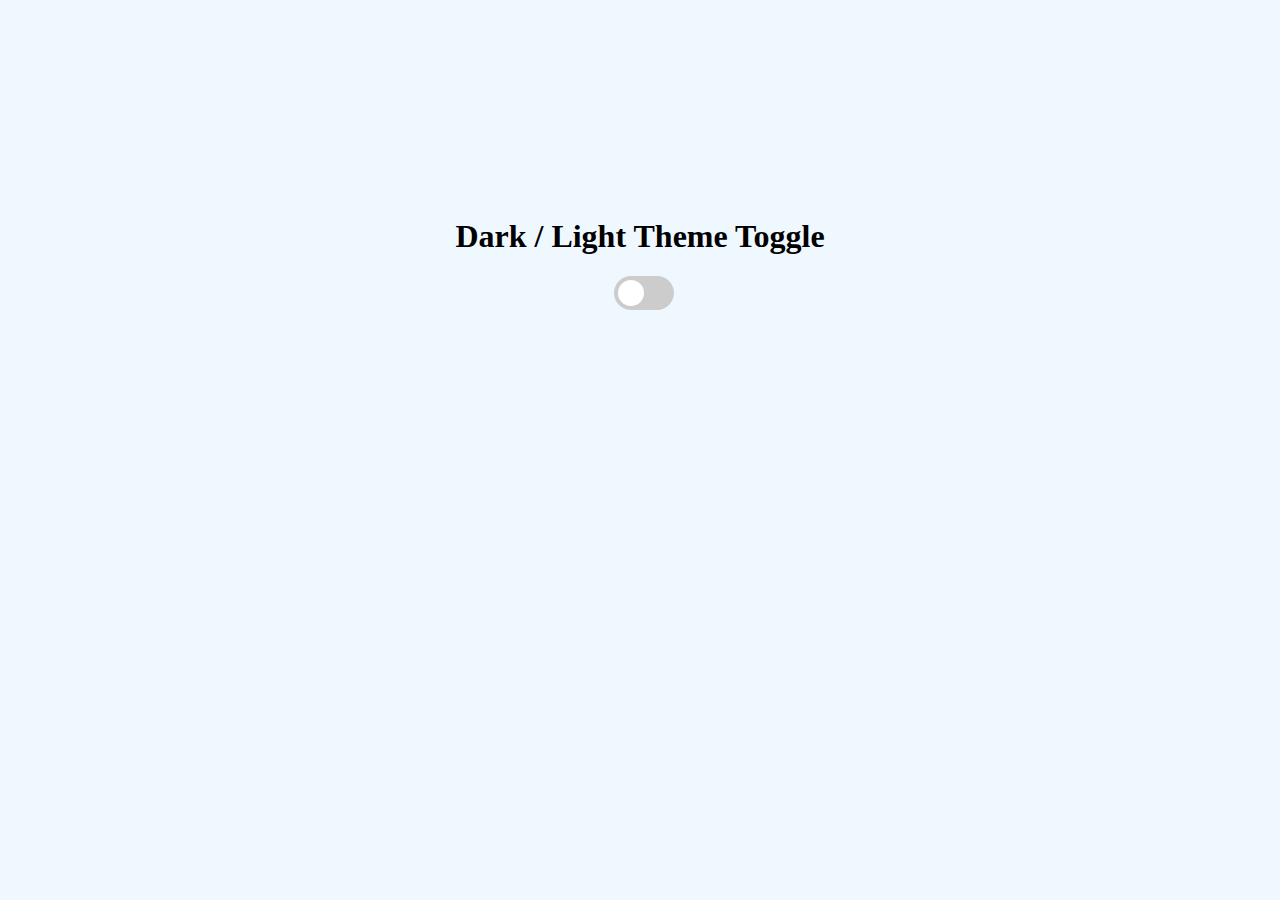
<file: Dark - Light Theme Toggle/index.html>
<!DOCTYPE html>
<html lang="en">
<head>
    <meta charset="UTF-8">
    <meta http-equiv="X-UA-Compatible" content="IE=edge">
    <meta name="viewport" content="width=device-width, initial-scale=1.0">
    <title>Dark / Light Theme Toggle</title>
    <link rel="stylesheet" href="style.css">
</head>
<body>
    <h1>Dark / Light Theme Toggle</h1>
    <label class="switch">
        <input type="checkbox" id="toggle">
        <span class="slider round"></span>
    </label>

    <script src="script.js"></script>
</body>
</html>
</file>
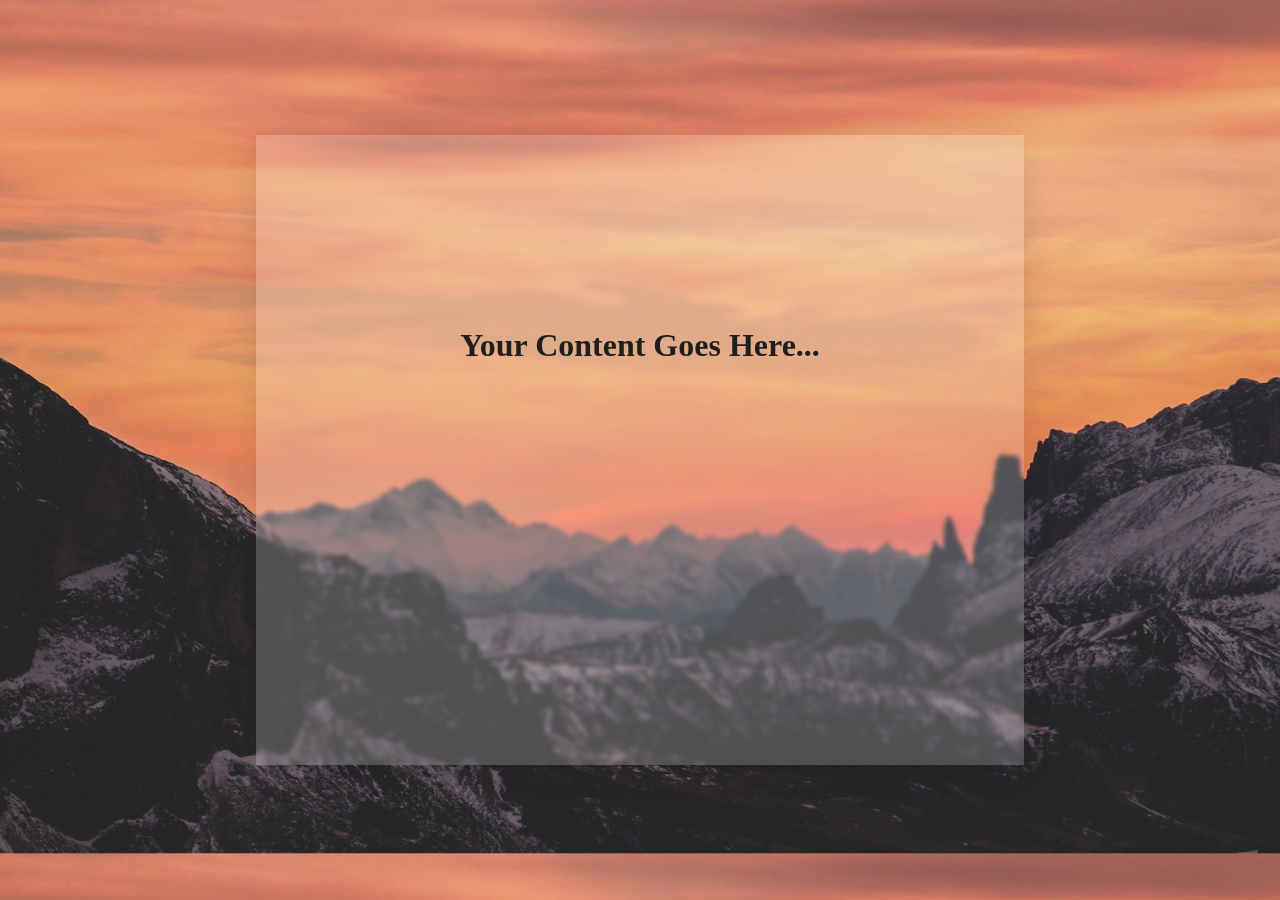
<file: Glass Morphism/index.html>
<!DOCTYPE html>
<html lang="en">
<head>
    <meta charset="UTF-8">
    <meta http-equiv="X-UA-Compatible" content="IE=edge">
    <meta name="viewport" content="width=device-width, initial-scale=1.0">
    <link rel="stylesheet" href="styles.css">
    <title>Glass Morphism</title>
</head>
<body>
    <div class="container">
        <div class="glass">
            <h1>Your Content Goes Here...</h1>
        </div>
    </div>
</body>
</html>
</file>
<file: Dark - Light Theme Toggle/style.css>
body{
    margin: 0;
    padding: 0;
    background-color: aliceblue;
}
h1{
    text-align: center;
    margin-top: 17%;
}
/* The Box around the slider */
.switch{
    position: relative;
    display: inline-block;
    width: 60px;
    height: 34px;
    left: 48%;
    /* margin-top: 5%; */
    /* border: 1px solid black; */
}

/* Hiding Default HTML checkbox */
.switch > input{
    opacity: 0;
    width: 0;
    height: 0;
}

/* The Slider */
.slider{
    position: absolute;
    cursor: pointer;
    inset: 0;
    background-color: #ccc;
    transition: 0.4s;
}

.slider::before{
    position: absolute;
    content: "";
    height: 26px;
    width: 26px;
    left: 4px;
    bottom: 4px;
    background-color: white;
    transition: 0.4s;
}

/* When checkbox is checked */
input:checked + .slider{
    background-color: #2196f3;
}
input:focus + .slider{
    box-shadow: 0 0 1px #2196f3;
}
input:checked + .slider::before{
    transform: translateX(26px);
}

/* Rounding the Slider */
.slider.round{
    border-radius: 34px;
}
.slider.round::before{
    border-radius: 50%;
}
</file>
<file: Glass Morphism/styles.css>
body{
    margin: 0;
    padding: 0;
}
.container{
    display: grid;
    place-items: center;
    width: 100%;
    height: 100vh;
    background-image: url(bg.jpg);
    background-size: 100%;
}
.glass{
    color: #1e1e1e;
    height: 70vh;
    width: 60%;
    border: rgba(255, 255, 255, 0.3);
    background: rgba(255, 255, 255,0.2);
    box-shadow: 0 4px 30px rgba(0, 0, 0, 0.1);
    backdrop-filter: blur(2px);
}
h1{
    text-align: center;
    margin-top: 25%;
}
</file>
